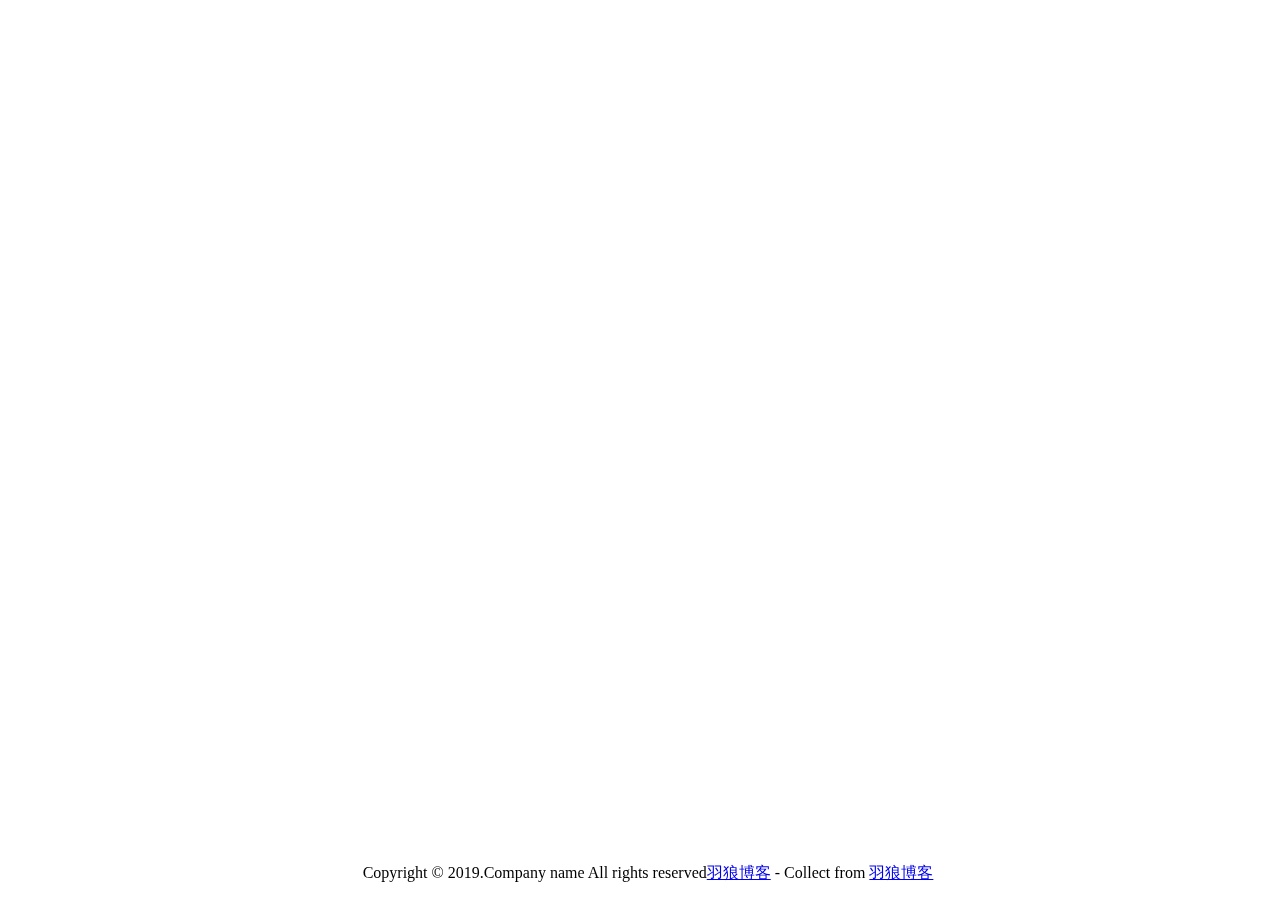
<file: src/main/resources/templates/footer.html>
<!DOCTYPE HTML>
<html>
	<body>
		<footer id="gtco-footer" class="gtco-section" role="contentinfo" style="position: fixed;bottom: 0px;width: 100%;text-align: center">
			<div class="gtco-copyright">
				<div class="gtco-container">
					<div class="row">
						<div class="text-left">
							<p style="text-align: center">Copyright &copy; 2019.Company name All rights reserved<a href="#" target="_blank" title="羽狼博客">羽狼博客</a> - Collect from <a href="#" title="羽狼博客" target="_blank">羽狼博客</a></p>						</div>
						<div class="col-md-6 text-right">
							<p></p>
						</div>
					</div>
				</div>
			</div>
		</footer>
	</body>
</html>
</file>
